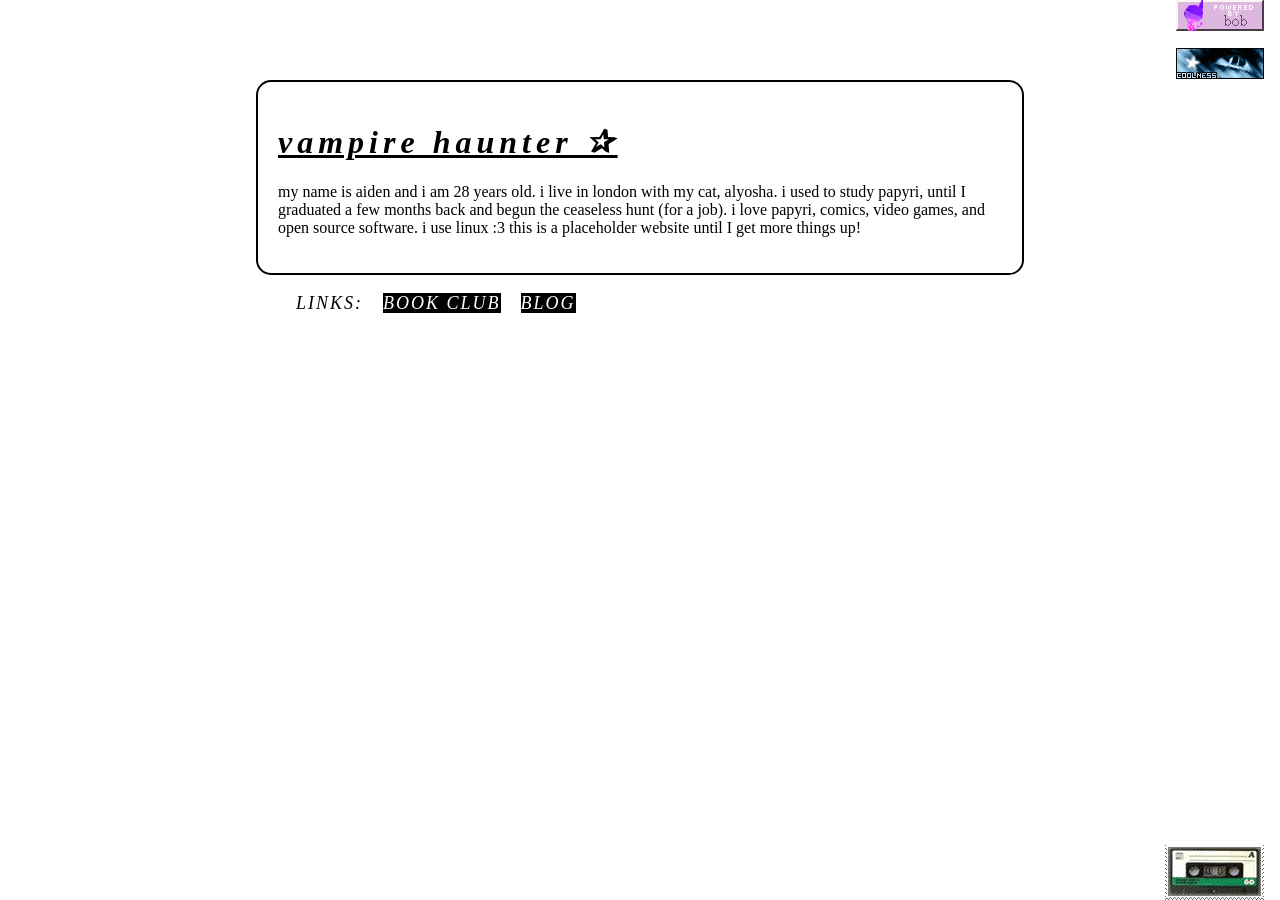
<file: index.html>
<!DOCTYPE html>
<html>
   <head>
       <title> vampire haunter </title>
       <!-- #Page title, links to CSS files and JavaScript Files, metadata (descr and keywords),* -->
       <link rel="stylesheet" type="text/css" href="style.css">
       <link rel="icon" type="image/x-icon" href="favicon.ico">
       <script src="cursor.js"></script>
        
        <!-- ADD ICON (to all pages) <link rel="icon" href="http://example.com/favicon.png"> -->
    </head>
   
   <body>       
       <header>
           <h1>vampire haunter ✰</h1>
           <p>my name is aiden and i am 28 years old. i live in london with my cat, alyosha. i used to study papyri, until I graduated a few months back and begun the ceaseless hunt (for a job). i love papyri, comics, video games, and open source software. i use linux :3 this is a placeholder website until I get more things up!</p>
       </header>
       
       
       <nav>
           <!-- ULIST to have links -->
           <ul>
               <li>Links:</li>
               <li><a href="book-club.html">Book Club</a></li>
               <li><a href="blog.html">Blog</a></li>
           </ul>
       </nav>
       
       
       <main></main>
       
       <section></section>
       
       
       
       
       
    </body>
    
    
    
    
</html>
</file>
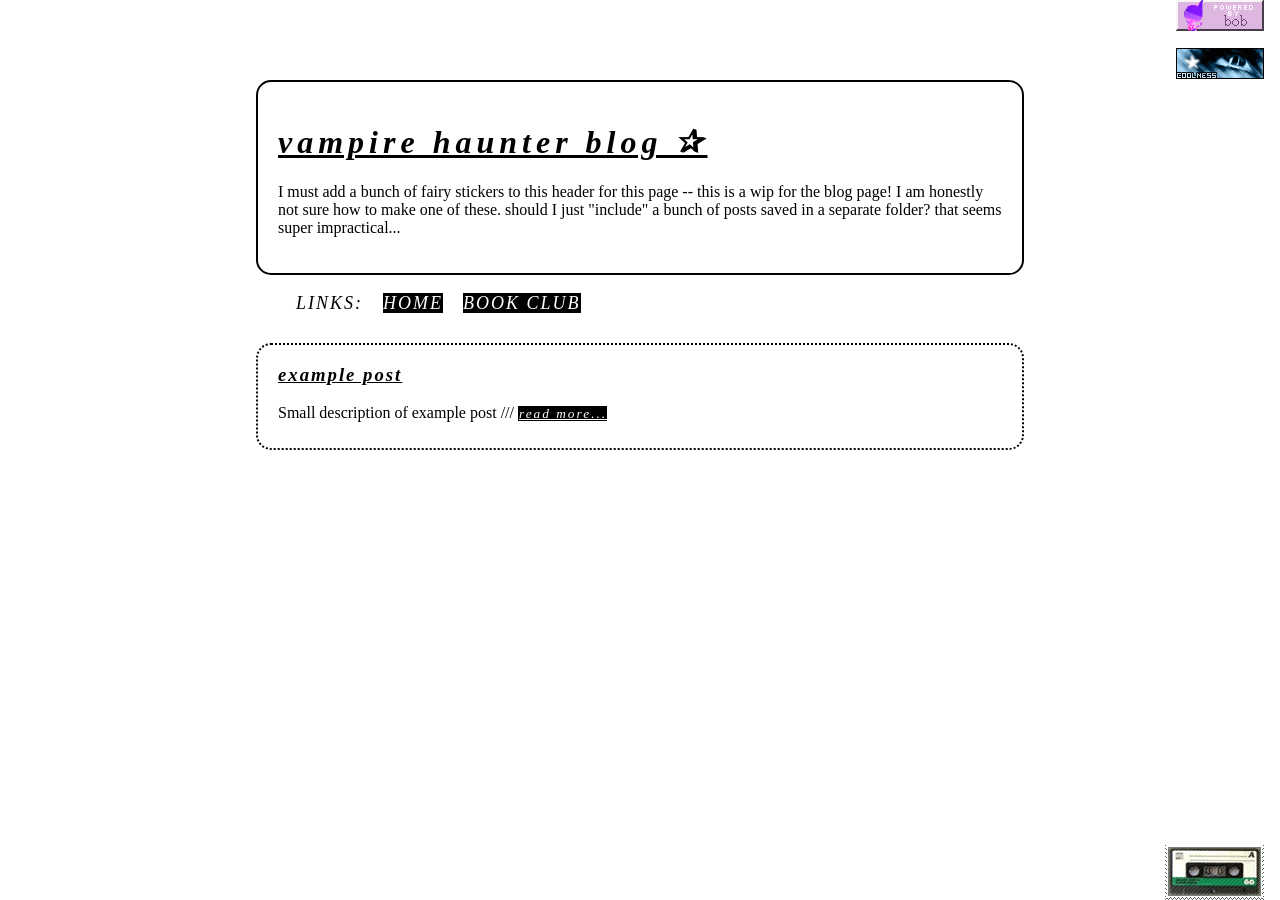
<file: blog.html>
<!DOCTYPE html>
<html>
   <head>
	<title> vampire haunter blog </title>
       <script src="cursor.js"></script>
       <link rel="stylesheet" type="text/css" href="style.css">
       <link rel="icon" type="image/x-icon" href="favicon.ico">
   </head>

   <body>
   <header>
           <h1>vampire haunter blog ✰</h1>
	   <p>I must add a bunch of fairy stickers to this header for this page -- this is a wip for the blog page! I am honestly not sure how to make one of these. should I just "include" a bunch of posts saved in a separate folder? that seems super impractical...</p>
   </header>

   <nav>
      <ul>
        <li>Links:</li>
	   <li><a href="index.html">Home</a></li>
	   <li><a href="book-club.html">Book Club</a></li>
      </ul>
   </nav>

   <article>
	<h3>Example Post</h3>
	<p>Small description of example post /// <a href="example-blog.html">Read More...</a></p> 
   </article>


   </body>
   
</html>
</file>
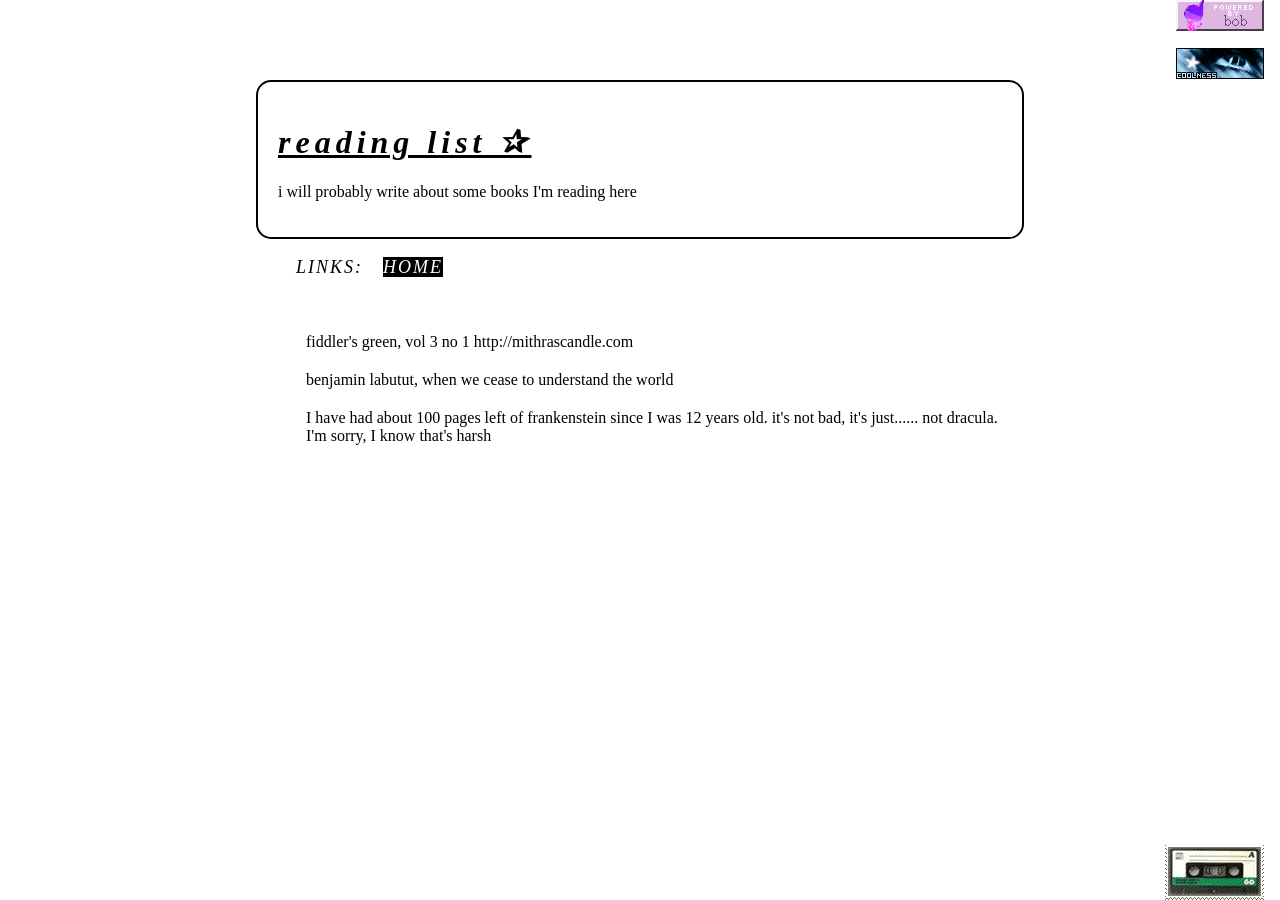
<file: book-club.html>
<!DOCTYPE html>
<html>
    <head>
        <title> Book Club </title>
        <!-- #Page title, links to CSS files and JavaScript Files, metadata (descr and keywords),*/ -->
        <link rel="stylesheet" type="text/css" href="style.css">
        <link rel="icon" type="image/x-icon" href="favicon.ico">
        <script src="cursor.js"></script>
            
    </head>
    
    <body>
        <header>
            <h1>reading list ✰</h1>
	    <p>i will probably write about some books I'm reading here</p>
        </header>
        
        <nav>
            <!-- ULIST to have links -->
            <ul>
                <li>Links:</li>
                <li><a href="index.html">Home</a></li>
            </ul>
        </nav>
        
        <main>
	    <ul>
		<li>fiddler's green, vol 3 no 1 <href>http://mithrascandle.com</href></li>
		<li>benjamin labutut, when we cease to understand the world</li>
		<li>I have had about 100 pages left of frankenstein since I was 12 years old. it's not bad, it's just...... not dracula. I'm sorry, I know that's harsh </li>


	    </ul> 
            
        </main>
        
        <section></section>
        
    </body>
    
</html>
</file>
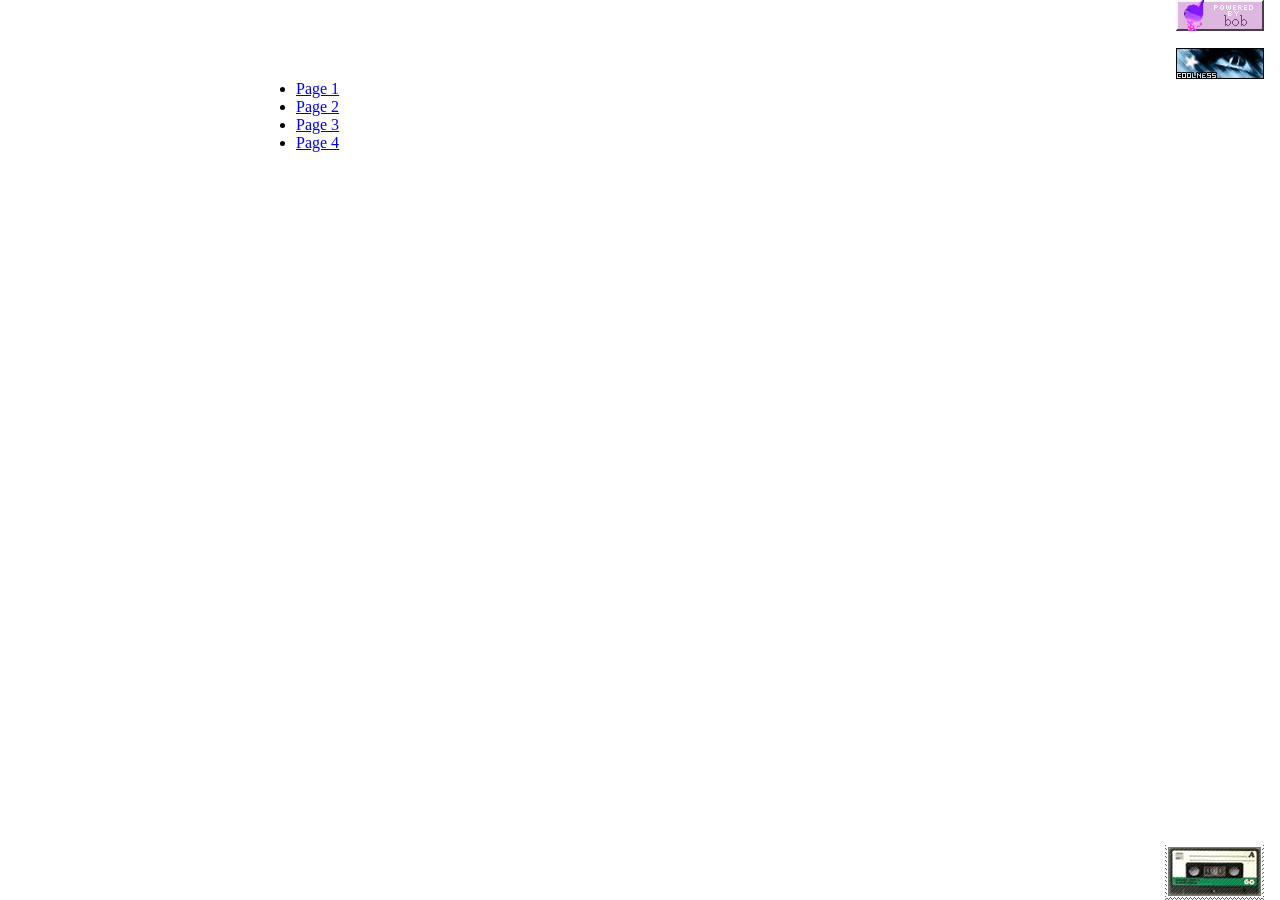
<file: sidenav.html>
<html>
   <head>
       <link rel="stylesheet" type="text/css" href="style.css">
       <script src="cursor.js"></script>
   </head>

   <!-- sidenav is its own section. idk how we're going to ... I mean... okay, make it a ul, then add css formatting as in the nav itself. the only thing is I do want custom icons for all of these pages - like a floaty fairy and a moon and a cat and an arrow.  -->

<div class="sidenav">
	<ul>
	   <li><a href="#">Page 1</a></li>
	   <li><a href="#">Page 2</a></li>
	   <li><a href="#">Page 3</a></li>
	   <li><a href="#">Page 4</a></li>
	</ul>
</div>
</file>
<file: style.css>
body{
    width: 60%;
    margin: auto;
    padding-top: 5em;
    background-image: url("gifs/bob.gif"), url(gifs/coolness09.gif), url(gifs/cassette.gif);
    background-repeat: no-repeat;
    background-position: right +1em top, right +1em top +3em, right +1em bottom;
    background-attachment: fixed;
}

header{
    border: 2px;
    border-style: solid;
    border-radius: 15px;
    padding: 20px;
}

header h1{
    letter-spacing: 5px;
    text-decoration: underline;
    font-style: italic;
}

nav {
    text-transform: uppercase;
    font-style: italic;
    letter-spacing: 2px;
    font-size: 18px;
    padding-bottom: 50px;
}

nav a {
    color: white;
    background: black;
    text-decoration: none;
    
}

nav ul{
    list-style-type: none;
    
}
nav ul li{
    float:left;
    padding-right: 20px;
}

main h1{
    text-transform: uppercase;
    font-style: italic;
    letter-spacing: 2px;
    color: white;
    background: black;
}

main ul{
    list-style-type: none;
}

main ul li{
    padding: 10px;
}

article{
    border: 2px;
    border-style: dotted;
    border-radius: 15px;
    padding-left: 20px;
    padding-right: 20px;
    padding-bottom: 10px;
}

article h3{
    text-transform: lowercase;
    font-style: italic;
    letter-spacing: 2px;
    text-decoration: underline;
}

article a{
    text-transform: lowercase;
    font-style: italic;
    letter-spacing: 2px;
    color: white;
    background: black;
    font-size: 10pt;
    padding-left: 1px;
}

.tooltip {
  position: relative;
  display: inline-block;
  border-bottom: 1px dotted black;
  cursor: pointer;
}

.tooltiptext {
  visibility: hidden;
  width: max-content;
  background-color: black;
  color: white;
  text-align: center;
  border-radius: 6px;
  padding: 5px 0;
  position: absolute;
  z-index: 1;
  top: -1em;
}

.tooltip:hover .tooltiptext {
  visibility: visible;
}



.align-right{
    text-align: right;
}
</file>
